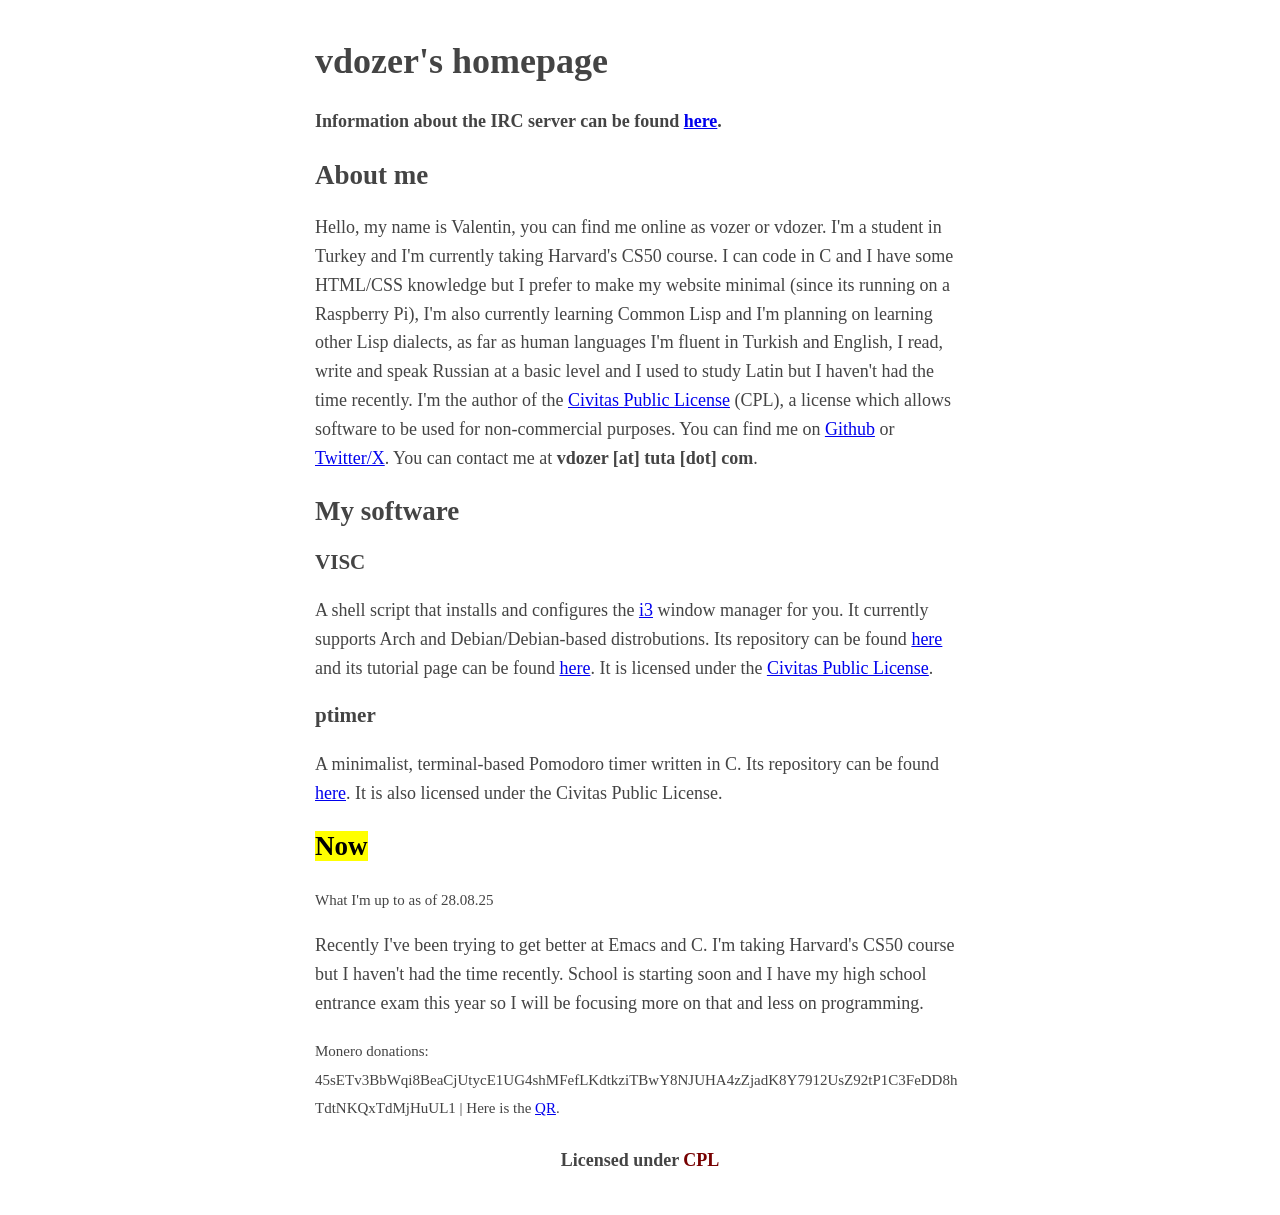
<file: index.html>
<!-- ☦ -->
<!DOCTYPE html>
<html lang="en">
  <head>
	<meta charset="utf-8"><meta name="viewport" content="width=device-width, initial-scale=1">
	<title>vdozer</title>
	<link rel="stylesheet" href="styles/styles.css">
	<link rel="icon" href="images/favicon.png" type="image/x-icon">
	<meta name="description" content="vdozer's personal website.">
  </head>
  <body>
	<h1>vdozer's homepage</h1>
	<aside><b>Information about the IRC server can be found <a href="irc/index.html">here</a>.</b></aside>
	<h2>About me</h2>
	<p>Hello, my name is Valentin, you can find me online as vozer or vdozer. I'm a student in Turkey and I'm currently taking Harvard's CS50 course. I can code in C and I have some HTML/CSS knowledge but I prefer to make my website minimal (since its running on a Raspberry Pi), I'm also currently learning Common Lisp and I'm planning on learning other Lisp dialects, as far as human languages I'm fluent in Turkish and English, I read, write and speak Russian at a basic level and I used to study Latin but I haven't had the time recently. I'm the author of the <a href="CPL/index.html">Civitas Public License</a> (CPL), a license which allows software to be used for non-commercial purposes. You can find me on <a href="https://github.com/vdozer">Github</a> or <a href="https://x.com/vdozerr">Twitter/X</a>. You can contact me at <b>vdozer [at] tuta [dot] com</b>.</p>
	<h2>My software</h2>
	<h3>VISC</h3>
	<p>A shell script that installs and configures the <a href="https://i3wm.org">i3</a> window manager for you. It currently supports Arch and Debian/Debian-based distrobutions. Its repository can be found <a href="https://github.com/vdozer/VISC">here</a> and its tutorial page can be found <a href="VISC/index.html">here</a>. It is licensed under the <a href="CPL/index.html">Civitas Public License</a>.</p>
	<h3>ptimer</h3>
	<p>A minimalist, terminal-based Pomodoro timer written in C. Its repository can be found <a href="https://github.com/vdozer/ptimer">here</a>. It is also licensed under the Civitas Public License.</p>
	<h2><mark>Now</mark></h2>
	<small>What I'm up to as of 28.08.25</small>
	<p>Recently I've been trying to get better at Emacs and C. I'm taking Harvard's CS50 course but I haven't had the time recently. School is starting soon and I have my high school entrance exam this year so I will be focusing more on that and less on programming.</p>
	<small style="word-wrap: break-word; white-space: normal;">Monero donations: 45sETv3BbWqi8BeaCjUtycE1UG4shMFefLKdtkziTBwY8NJUHA4zZjadK8Y7912UsZ92tP1C3FeDD8hTdtNKQxTdMjHuUL1 | Here is the <a href="images/qr.png">QR</a>.</small>
	<br>
	<div><h4>Licensed under <a style="color: #770101;font-family: Georgia, serif;text-decoration: none;" href="CPL/index.html">CPL</a></h4></div>
  </body>
</html>
</file>
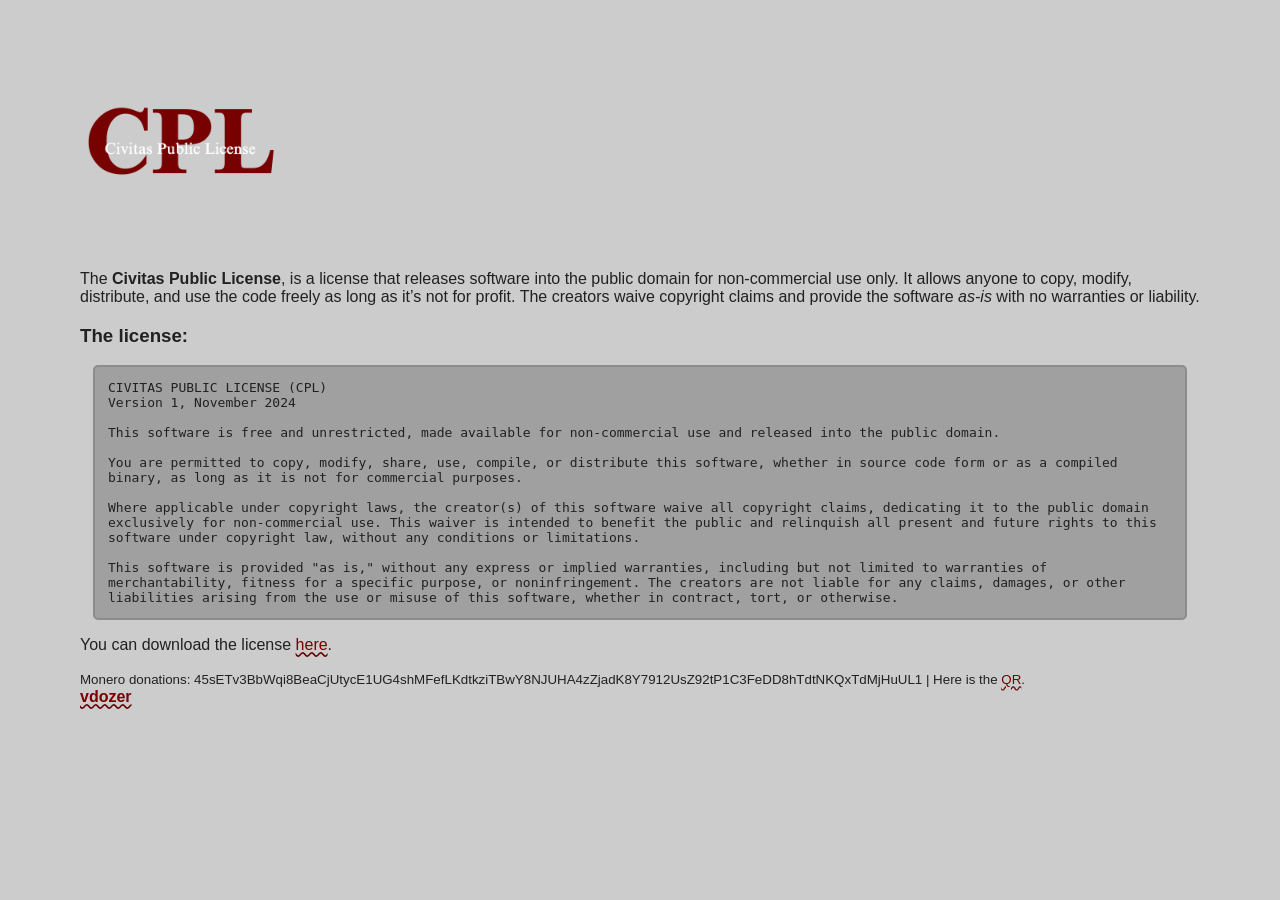
<file: CPL/index.html>
<!doctype html>
<html lang=en>
<head>
<meta charset=UTF-8 />
<meta name=viewport content="width=device-width, initial-scale=1.0" />
<title>CPL</title>
<link rel=stylesheet href="/styles/cpl.css"/>
<link rel=icon href="/images/cpl.png"/>
<meta name="description" content="Homepage of the Civitas Public License.">
</head>
<body>
<header>
<img src="/images/cpl.png" alt="CPL logo" height=200 width=200>
</header>
<main>
<p>The <b>Civitas Public License</b>, is a license that releases software into the public domain for non-commercial use only. It allows anyone to copy, modify, distribute, and use the code freely as long as it’s not for profit. The creators waive copyright claims and provide the software <em>as-is</em> with no warranties or liability.</p>
<h3>The license:</h3>
<pre>CIVITAS PUBLIC LICENSE (CPL)
Version 1, November 2024

This software is free and unrestricted, made available for non-commercial use and released into the public domain.

You are permitted to copy, modify, share, use, compile, or distribute this software, whether in source code form or as a compiled binary, as long as it is not for commercial purposes.

Where applicable under copyright laws, the creator(s) of this software waive all copyright claims, dedicating it to the public domain exclusively for non-commercial use. This waiver is intended to benefit the public and relinquish all present and future rights to this software under copyright law, without any conditions or limitations.

This software is provided "as is," without any express or implied warranties, including but not limited to warranties of merchantability, fitness for a specific purpose, or noninfringement. The creators are not liable for any claims, damages, or other liabilities arising from the use or misuse of this software, whether in contract, tort, or otherwise.</pre>
<p>You can download the license <a href="cpl.txt" download="LICENSE">here</a>.</p>
<small style="word-wrap: break-word; white-space: normal;">
	Monero donations: 45sETv3BbWqi8BeaCjUtycE1UG4shMFefLKdtkziTBwY8NJUHA4zZjadK8Y7912UsZ92tP1C3FeDD8hTdtNKQxTdMjHuUL1 | Here is the <a href="/images/qr.png">QR</a>.</small>
</main>
<footer>
<b><a href=/index.html>vdozer</a></b>
</footer>
</div>
</body>
</html>
</file>
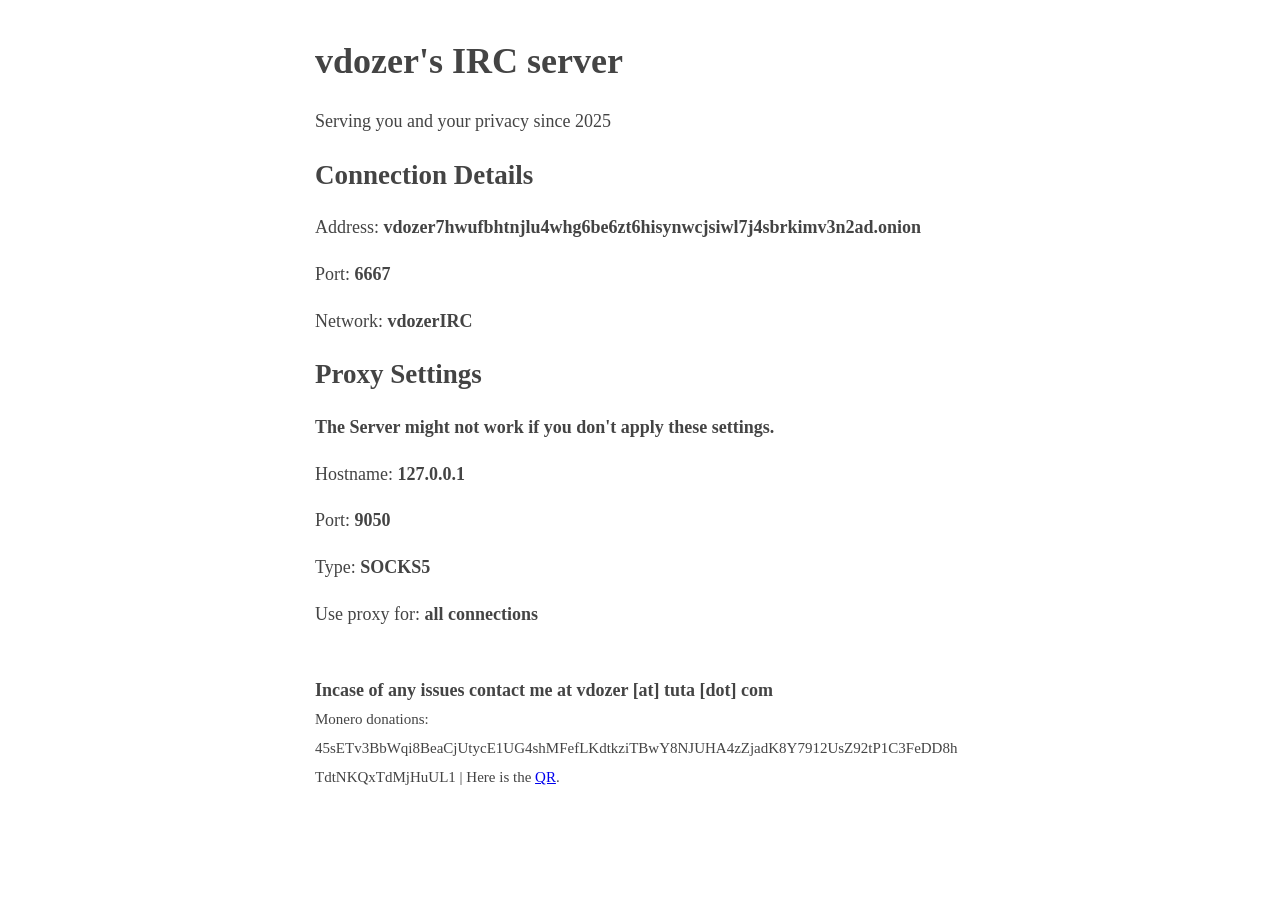
<file: irc/index.html>
<!DOCTYPE html>
<html lang="en">
<head>
<meta charset="UTF-8">
<title>IRC</title>
<meta name="viewport" content="width=device-width, initial-scale=1">
<link rel="stylesheet" href="/styles/styles.css">
<link rel="icon" href="/images/favicon.png" type="image/x-icon">
<meta name="description" content="Information about vdozer's IRC server">
</head>

<body>
<h1>vdozer's IRC server</h1>
<aside>Serving you and your privacy since 2025</aside>

<h2>Connection Details</h2>
<p>Address: <b style="word-wrap: break-word; white-space: normal;">vdozer7hwufbhtnjlu4whg6be6zt6hisynwcjsiwl7j4sbrkimv3n2ad.onion</b></p>
<p>Port: <b>6667</b></p>
<p>Network: <b>vdozerIRC</b></p>

<h2>Proxy Settings</h2>
<b>The Server might not work if you don't apply these settings.</b>
<p>Hostname: <b>127.0.0.1</b></p>
<p>Port: <b>9050</b></p>
<p>Type: <b>SOCKS5</b></p>
<p>Use proxy for: <b>all connections</b></p>
<br>
<b>Incase of any issues contact me at vdozer [at] tuta [dot] com</b>
<br>
<small style="word-wrap: break-word; white-space: normal;">
    Monero donations: 45sETv3BbWqi8BeaCjUtycE1UG4shMFefLKdtkziTBwY8NJUHA4zZjadK8Y7912UsZ92tP1C3FeDD8hTdtNKQxTdMjHuUL1 | Here is the <a href="/images/qr.png">QR</a>.
</body>
</html>
</file>
<file: styles/styles.css>
body {
	margin:40px
	auto;max-width:650px;
	line-height:1.6;font-size:18px;
	color:#444;
	padding:0px
}

h1,h2,h3 {
	line-height:1.2
}

div {
	text-align: center;
}
</file>
<file: styles/cpl.css>
body {
	font-family: Arial, sans-serif;
	background: #cccccc;
	color: #202120;
	margin-left: 80px;
	margin-right: 80px;
	margin-top: 50px;
}

a {
	color: #770101;
	text-decoration: #660101 wavy underline;
}

pre {
	border: 2px solid #8c8c8c;
	border-radius: 5px ;
	padding: 1em ;
	margin: 1em ;
	white-space: pre-wrap;
	background: #a0a0a0;
}
</file>
